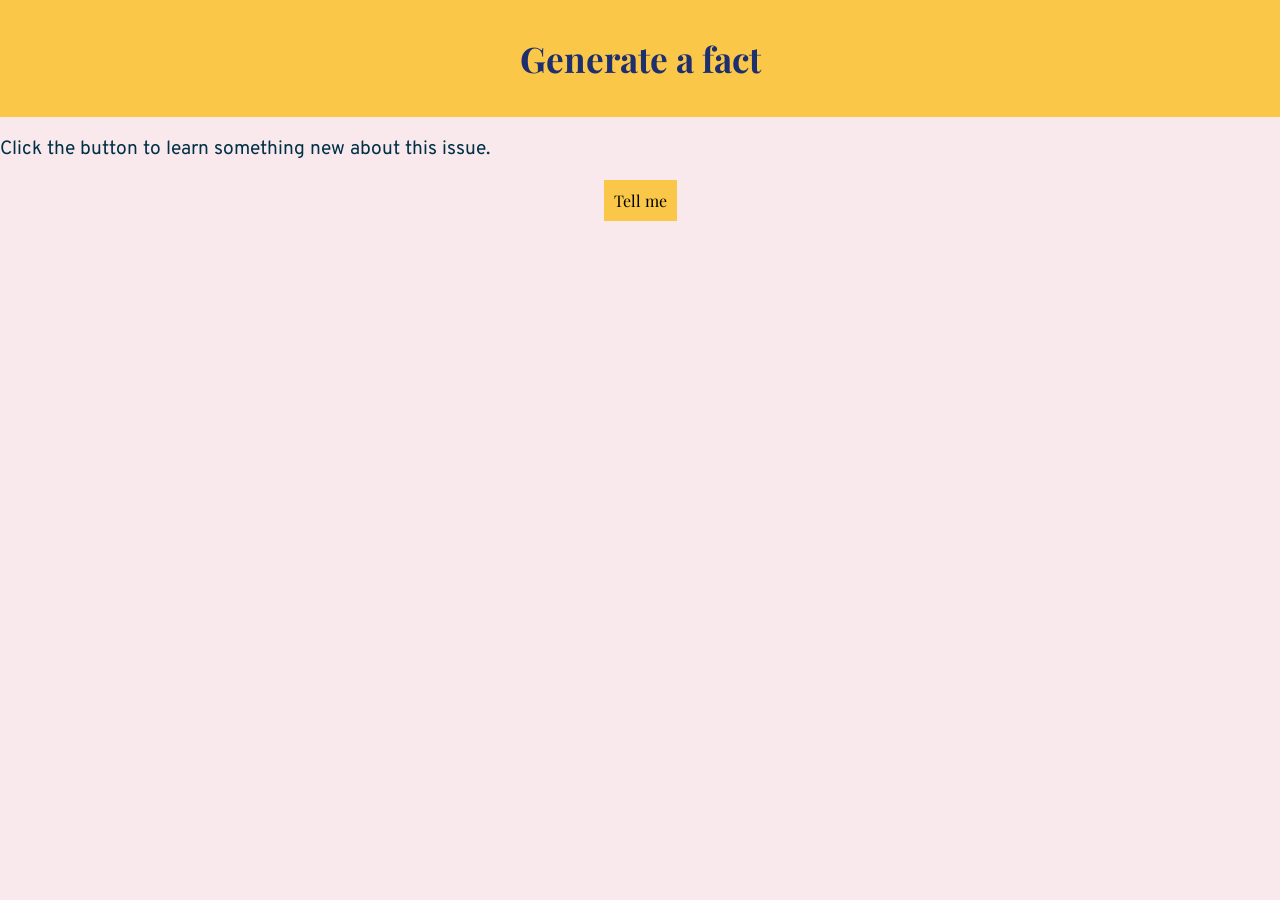
<file: index.html>
<!DOCTYPE html> <!--this declares the document type to the browser-->
<html lang="en"> <!--this makes the html language english-->

<head> <!--this is the start tag for the heading-->
	<title>Text Generator</title> <!--this is the title of the website-->
	<meta charset="utf-8"> <!--tells the browser how to display the website using the utf-8 format-->
	<meta http-equiv="X-UA-Compatible" content="IE=edge"> <!--this tells the browser to use internet explorer page-->
	<meta name="viewport" content="width=device-width, initial-scale=1"> <!--it tells the broweser how to space the website on your device-->
	<link rel="stylesheet" href="/style.css"> <!--tells the browser how to make the website look-->
	<link rel="preconnect" href="https://fonts.gstatic.com"> <!--tells the browser how to make have a certain font-->
	<link href="https://fonts.googleapis.com/css2?family=Overpass:wght@300;700&family=Playfair+Display:wght@500;700&display=swap"rel="stylesheet"> <!--this makes the website have a font from google-->
	<script src="/script.js" defer> <!--makes the script-->
	</script> <!--end of script-->
</head> <!--end of head-->

<body> <!--start of body-->

	<h1>Generate a fact</h1> <!--makes the heading and size-->

	<p>Click the button to learn something new about this issue.</p> <!--makes the paragraph-->
	
  <button id="myBtn">Tell me</button> <!--makes button-->
  <p id="fact"></p> <!--one pressed print fact-->

</body> <!--ends body-->
</html> <!--ends html-->
</file>
<file: style.css>
* {   /* Reset the margin and padding for all the elements */
   margin: 0px; /*the margin is 0 pixels*/
   padding: 0px; /*the space around the writing is 0 pixels*/
}

body {
  font-family: 'Overpass', sans-serif;  /*the font of the writing is one of these two*/
  text-align: center; /*the text is in the center of the website*/
  color: #003046; /* Default text color */
  background-color: #F9E9EC;/* Background color */
}

h1 {
  background-color: #FAC748; /*makes the background a yellow color*/
  color:#1D2F6F; /*makes the color of the heading a navy*/
  text-align: center; /*makes the text at the center of the website */
  font-family: 'Playfair Display', serif; /*makes the font for the text*/
}

main {
  margin: 0 auto; /*makes the margin automatically 0*/
  max-width: 60%; /*makes the max length 60%*/
  text-align: center; /*the text goes to the middle*/
  font-family: 'Overpass', sans-serif; /*makes the font of the text be these two*/
}

/* STYLE TEXT */
p {
  font-size: 1.2em; /*thius makes the font size 1.2*/
  text-align: left; /*this makes the text go to the left*/
  padding-top: 1em; /*this makes the space around the top of the text 1*/
  padding-bottom: 1em; /*this makes the space around the bottom of the text 1*/
}

#fact {
  font-weight: 700; /*this makes the font weight 700*/
  font-size: 1.5em; /*this makes the font size 1.5*/
  text-align: center; /*this makes the text at the middle*/
  margin-top: 1.5em; /*this makes the margin at the top to be 1.5*/
}

h1 {
  font-size: 2.2em; /*this makes the font size be 2.2*/
  padding-top: 1em; /*this makes the space at the top of the text be 1*/
  padding-bottom: 1em; /*this makes the space at the bottom of the text be 1*/
}



/* STYLE BUTTON */
button {
  background: #FAC748; /*this makes the button yellow*/
  padding: 10px;  /*this makes the space around the text to be 10 pixels*/
  font-family: 'Playfair Display', serif;  /*this makes the text to be one of these 2 fonts*/
  font-size: 1em;  /*this makes the font size be 1*/
  border-style: none;  /*there is no border style*/
}
</file>
